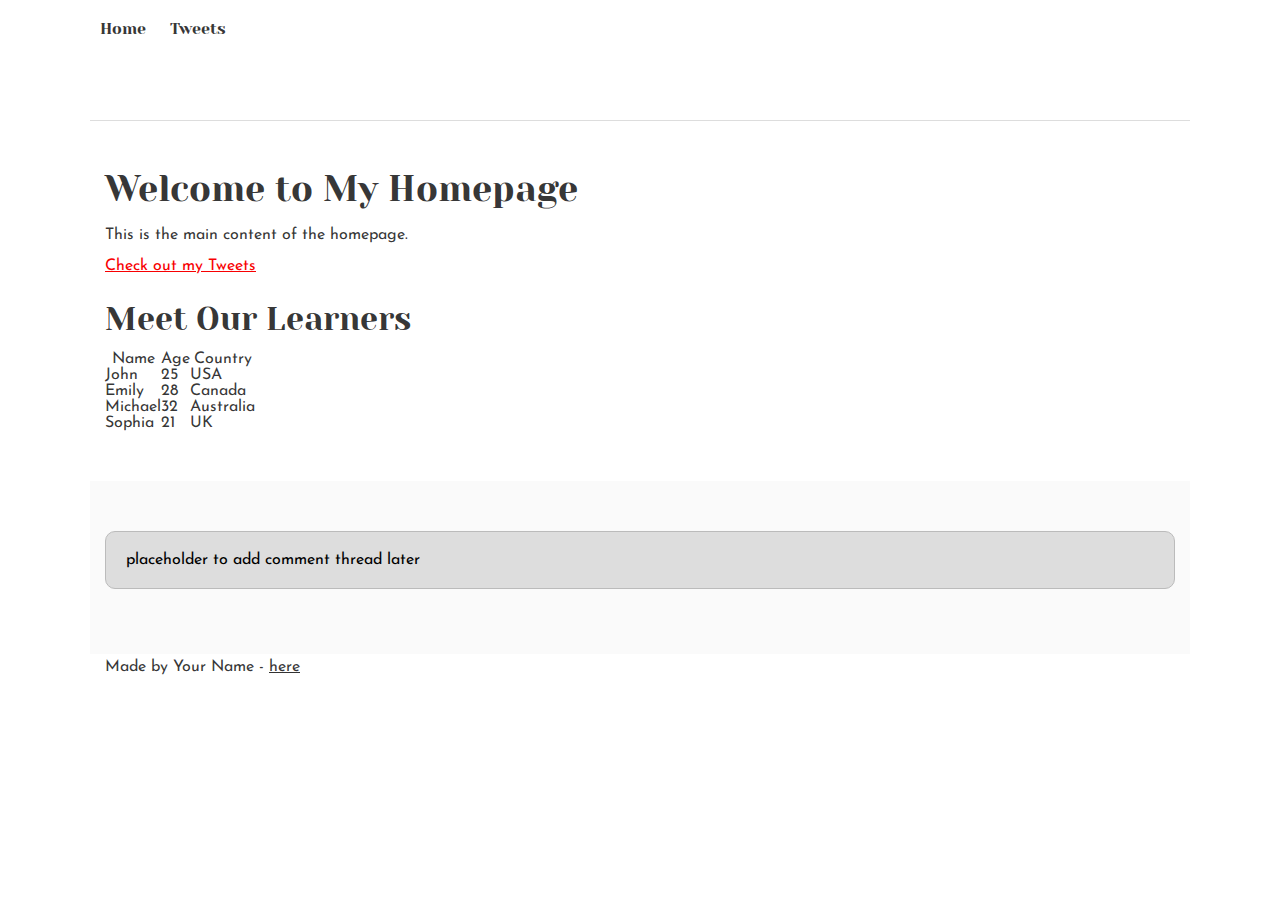
<file: css_basic/index.html>
<!DOCTYPE html>
<html lang="en">
<head>
    <meta charset="UTF-8">
    <meta name="viewport" content="width=device-width, initial-scale=1.0">
    <meta http-equiv="X-UA-Compatible" content="ie=edge">
    <title>My Web Page</title>
    <link href="base.css" rel="stylesheet">
    <link href="styles.css" rel="stylesheet">
</head>
<body>
  <header>
    <ul>
      <li><a href="index.html">Home</a></li>
      <li><a href="tweets.html">Tweets</a></li>
    </ul>
  </header>

  <main>
    <article>
      <h1>Welcome to My Homepage</h1>
      <p>This is the main content of the homepage.</p>
      <p><a href="tweets.html">Check out my Tweets</a></p>

      <!-- Learners Table -->
      <h2>Meet Our Learners</h2>
      <table>
        <thead>
          <tr>
            <th>Name</th>
            <th>Age</th>
            <th>Country</th>
          </tr>
        </thead>
        <tbody>
          <tr>
            <td>John</td>
            <td>25</td>
            <td>USA</td>
          </tr>
          <tr>
            <td>Emily</td>
            <td>28</td>
            <td>Canada</td>
          </tr>
          <tr>
            <td>Michael</td>
            <td>32</td>
            <td>Australia</td>
          </tr>
          <tr>
            <td>Sophia</td>
            <td>21</td>
            <td>UK</td>
          </tr>
        </tbody>
      </table>
    </article>

    <aside>
      <p>placeholder to add comment thread later</p>
    </aside>
  </main>

  <footer>
    <p>Made by Your Name - <a href="https://yourlink.com" target="_blank">here</a></p>
  </footer>
</body>

</html>
</file>
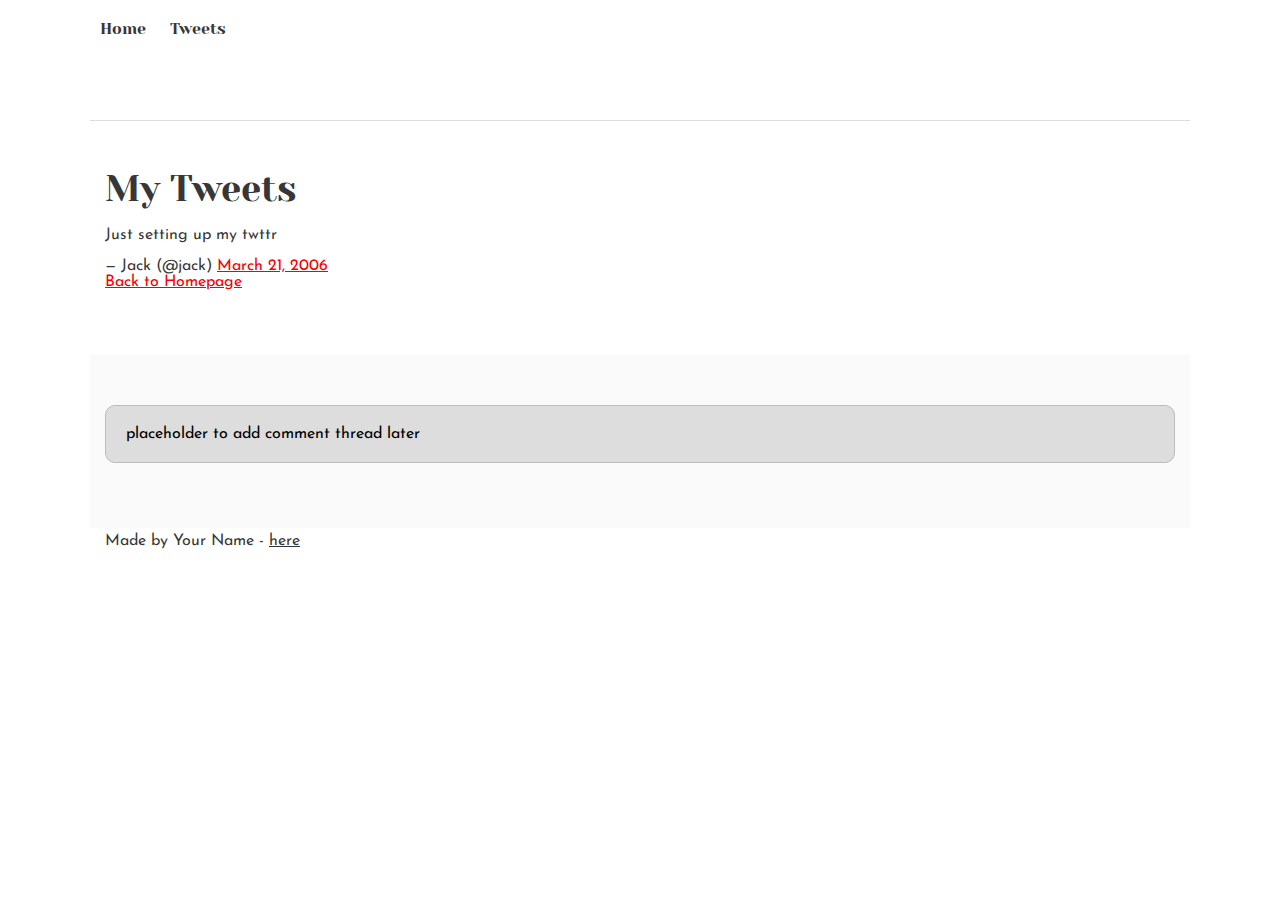
<file: css_basic/tweets.html>
<!DOCTYPE html>
<html lang="en">
<head>
    <meta charset="UTF-8">
    <meta name="viewport" content="width=device-width, initial-scale=1.0">
    <title>Base Index Page</title>
    <link href="base.css" rel="stylesheet">
    <link href="styles.css" rel="stylesheet">
</head>
<body>
  <header>
    <ul>
      <li><a href="index.html">Home</a></li>
      <li><a href="tweets.html">Tweets</a></li>
    </ul>
  </header>

  <main>
    <article>
      <h1>My Tweets</h1>

      <!-- Embedded Tweet -->
      <blockquote class="twitter-tweet">
        <p lang="en" dir="ltr">Just setting up my twttr</p>
        &mdash; Jack (@jack) 
        <a href="https://twitter.com/jack/status/20?ref_src=twsrc%5Etfw">March 21, 2006</a>
      </blockquote>
      <script async src="https://platform.twitter.com/widgets.js" charset="utf-8"></script>

      <p><a href="index.html">Back to Homepage</a></p>
    </article>
    <aside>
      <p>placeholder to add comment thread later</p>
    </aside>
  </main>

  <footer>
    <p>Made by Your Name - <a href="https://yourlink.com" target="_blank">here</a></p>
  </footer>
</body>

</html>
</file>
<file: css_basic/base.css>
/* Importing webfonts */
/* (If you're learning CSS, you should disregard that) */

@import url(https://fonts.googleapis.com/css?family=Yeseva+One);
@import url(https://fonts.googleapis.com/css?family=Josefin+Sans:400,700,700italic,400italic);


/* CSS reset rules */

html, body {
	height: 100%;
	min-height: 100%;
}
html, body, div, span, applet, object, iframe,
h1, h2, h3, h4, h5, h6, p, blockquote, pre,
a, abbr, acronym, address, big, cite, code,
del, dfn, img, ins, kbd, q, s, samp,
small, strike, sub, sup, tt, var,
b, u, i, center,
dl, dt, dd,
fieldset, form, label, legend,
table, caption, tbody, tfoot, thead, tr, th, td,
article, aside, canvas, details, embed, 
figure, figcaption, footer, header, hgroup, 
menu, nav, output, ruby, section, summary,
time, mark, audio, video {
	margin: 0;
	padding: 0;
	border: 0;
	font-size: 100%;
	font: inherit;
	vertical-align: baseline;
}
/* HTML5 display-role reset for older browsers */
article, aside, details, figcaption, figure, 
footer, header, hgroup, menu, nav, section {
	display: block;
}
body {
	line-height: 1;
}
blockquote, q {
	quotes: none;
}
blockquote:before, blockquote:after,
q:before, q:after {
	content: '';
	content: none;
}
table {
	border-collapse: collapse;
	border-spacing: 0;
}


/* Fonts and colors */

body {
	font-family: 'Josefin Sans', serif;
	color: rgba(0, 0, 0, 0.8);
}
h1, h2, h3, h4, h5, h6, header {
	font-family: 'Yeseva One', sans-serif;
}
article {
}
header {
	border-bottom: 1px solid rgb(221,221,221);
	transition: border-bottom-color 1s ease;
}
header a {
	color: rgba(0, 0, 0, 0.8);
}
aside {
	background: #FAFAFA;
}
aside p {
	border: 1px solid #bbb;
	background: #ddd;
	color: black;
}
footer a {
	color: rgba(0, 0, 0, 0.8);
}
a {
	color: #F80002;
}


/* Positioning and margins */

@media (min-width: 1100px) {
	body {
		width: 1100px;
		margin: 0 auto;
	}
}

article {
	padding: 50px 15px;
}
article > *:first-child {
	margin-top: 0;
}
aside {
	padding: 50px 15px;
}
header .right {
	float: right;
	margin: 0 10px 15px;
}


/* Header */
header {
	padding: 20px 0;
	height: 80px;
}
header ul {
	list-style: none;
	margin: 0;
	padding: 0;
}
header li {
	display: inline;
	vertical-align:middle;
}
header li:first-child {
	margin: 0;
}
header li a {
	margin: 0 10px;
}
header li.logo {
	font-size: 36px;
}
header a {
	text-decoration: none;
}


/* Aside */

aside p {
	border-radius: 10px;
	padding: 20px 20px;
}


/* Footer */

footer {
	padding: 5px 15px;
	height: 80px;
}


/* Text styles and margins */

p {
	margin-bottom: 15px;
}
h1 {
	font-size: 36px;
	margin: 40px 0 20px;
}
h2 {
	font-size: 32px;
	margin: 30px 0 15px;
}
h3 {
	font-size: 28px;
	margin: 25px 0 10px;
}
h4 {
	font-size: 20px;
	font-weight: bold;
	margin: 20px 0 10px;
}
h5 {
	font-size: 18px;
	font-weight: bold;
	margin: 15px 0 10px;
}
h6 {
	font-weight: bold;
	margin: 5px 0;
}

@media (max-width: 800px) {
  body.works_on_smartphone {
  	display: block;
  }
  body.works_on_smartphone main {
  	display: block;
  }
  header .right {
  	float: none;
  }
}
</file>
<file: css_basic/styles.css>

</file>
